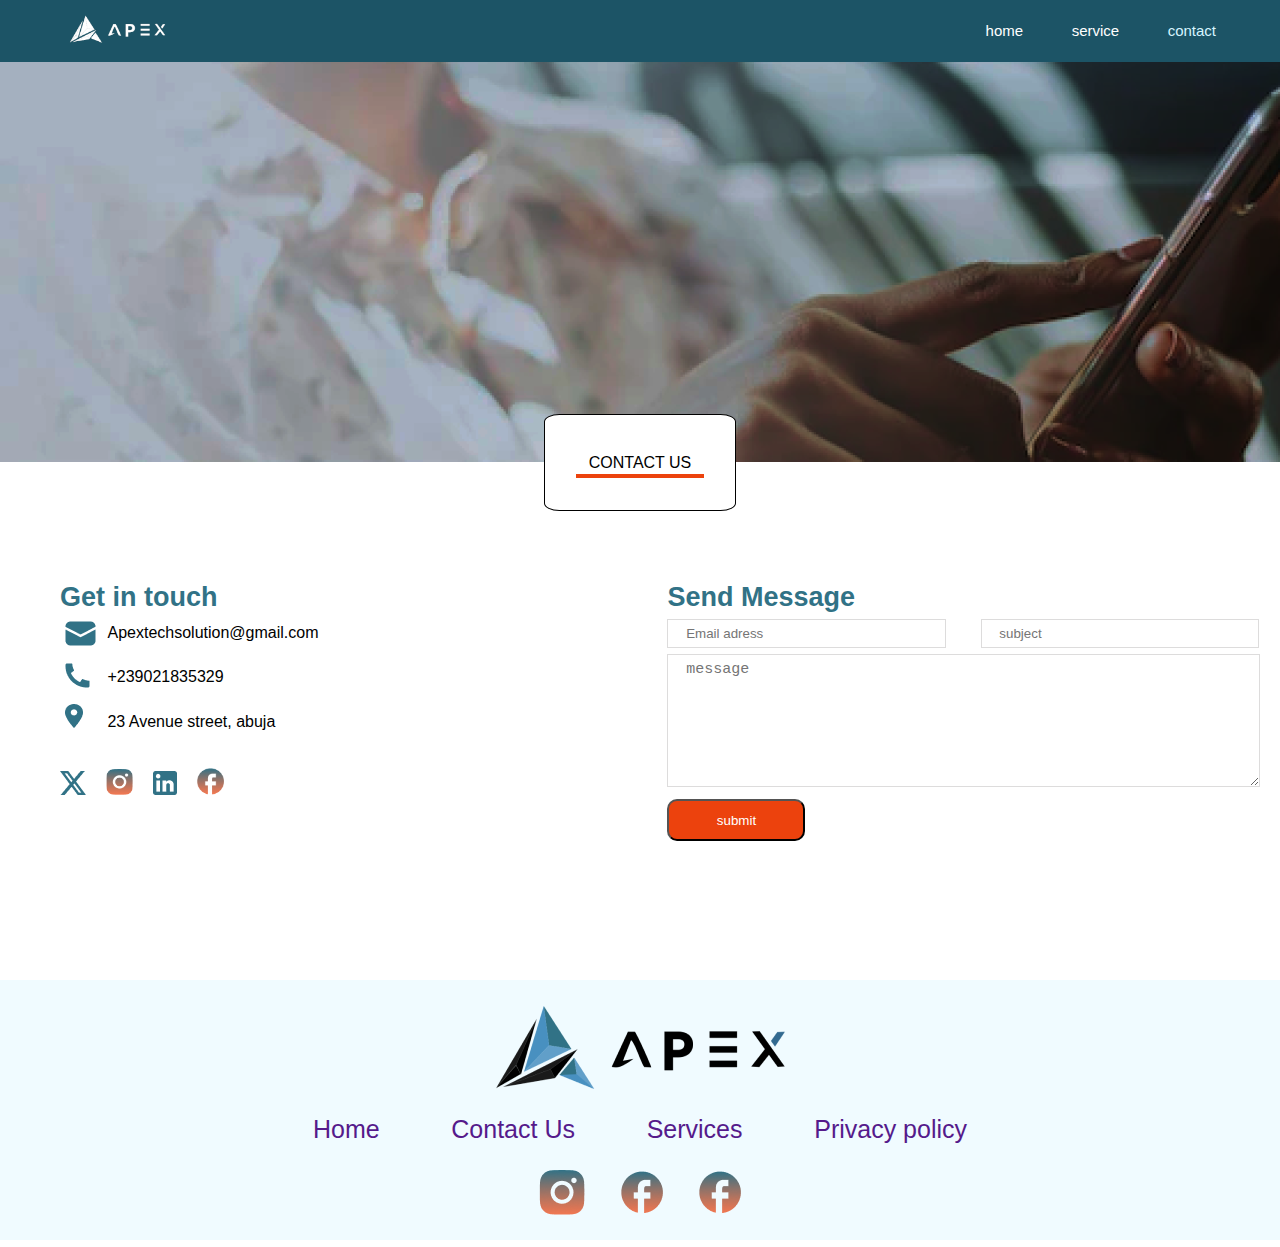
<file: contact.html>
<html lang="en">
<head>
    <meta charset="UTF-8">
    <meta name="viewport" content="width=device-width, initial-scale=1.0">
    <title>APEX</title>
    <link rel="stylesheet" href="contact.css">
</head>
<style>
    * {
    margin: 0;
    padding: 0;
    box-sizing: border-box;
}

body {
    width: 100%;
    height: 100vh;
}

.container {
    font-family: Arial, Helvetica, sans-serif;
    overflow-x: hidden;
    display: flex;
    flex-direction: column;
}

.top {
    background-color: #1c5466;
    display: flex;
    justify-content: space-between;
    padding: 1% 5%;
    gap: 50%;
}

#pra {
    width: 60%;
}

.icon {
        position: absolute;
        top: 3%;
        right: 5%;
        cursor: pointer;
        right: 40%;
        display: none;
    }

.nav {
    display: flex;
    align-items: center;
    justify-content: space-between;
    width: 20%;
}

#active:visited {
    color: #d7f5ff;
}

.nav > a {
    text-decoration: none;
    font-size: 15px;
    color: white;
}

.one {
    margin-bottom: 5px;
}

.two {
    margin-bottom: 5px;
}

.line {
    width: 50px;
    height: 5px;
    padding: 4px 0;
    background-color: black;
}

#active:hover {
    color: #317286;
}
a:hover {
    color: #317286;
}

.top-2 {
    background-image: url("image 2.png");
    padding: 200px;
}

.top-3 {
    display: flex;
    justify-content: center;
    align-items: center;
    padding: 2% 0;
}

#con {
    background-color: white;
    display: flex;
    justify-content: center;
    width: 15%;
    border: 1px solid black;
    padding:3% 2%;
    border-radius: 8%;
    margin-top: -7%;
}

.top-4 {
    display: flex;
    justify-content: center;
    margin-top: 1%;
}

hr {
    align-items: center;
    border: 2px solid #ec420d;
    width: 10%;
    z-index: 1;
}

.main {
    display: flex;
    margin-top: 2%;
}

.class-1 {
    position: relative;
    flex-basis: 60%;
    padding: 20px 60px;
}

.class-1 h2 {
    color: #317286;
    font-size: 27px;
    margin-bottom: 2%;
}

.class-1 p {
    margin-bottom: 5%;
    margin-left: 9%;
}

#vec-2 {
    position: absolute;
    top: 14%;
    left: 5%;
    margin-left: 5%;
}

#vec-101 {
    position: absolute;
    top: 24%;
    left: 5%;
    margin-left: 5%;
}

#vec-1 {
    position: absolute;
    top: 34%;
    left: 5%;
    margin-left: 5%;
}

#ave {
    margin-bottom: 7%;
}

#img-1 {
    margin-right: 3%;
}

#img-2 {
    width: 5%;
    margin-right: 3%;
  
}

#img-3 {
    margin-right: 3%;
}

#img-4 {
    width: 5%;
}


.class-2 {
    flex-basis: 60%;
    padding: 20px;
    color: #317286;
}

.class-2 h2 {
    font-size: 27px;
}

.input-row {
    display: flex;
    margin-top: 1%;
    margin-bottom: 20%;
}

.input-row .input-group {
    width: 100%;
}

#email {
    padding: 1% 3%;
    width: 47%;
    margin-right: 2%;
    margin-bottom: 1%;
    border: 1px solid rgb(221, 220, 220);
}

#subject {
    padding: 1% 3%;
    width: 47%;
    margin-left: 3.1%;
    border: 1px solid rgb(221, 220, 220);
}

textarea {
    padding: 1% 3%;
    font-size: 15px;
    width: 100%;
    margin-bottom: 2%;
    border: 1px solid rgb(221, 220, 220);
}

button {
    background-color :#ec420d ;
    color: white;
    padding: 2% 8%;
    border-radius: 10px;
}

footer {
    background-color: #F0FBFF;
    display: flex;
    align-items: center;
    justify-content: center;
    flex-direction: column;
    padding: 2% 0;
    width: 100%;
    height: 100%;
    gap: 10%;
}

#link-us {
    display: flex;
    justify-content: center;
    align-items: center;
    padding: 2% 0;
    width: 80%;
    height: 15%;
    gap: 7%;
}

#link-us a {
    text-decoration: none;
    font-size: 25px;
}

#vecz {
    display: flex;
    justify-content: center;
    align-items: center;
    width: 40%;
    height: 10%;
    gap: 7%;

}

@media (max-width: 768px) {
    .container {
        display: flex;
    }

    .top {
        position: relative;
        display: flex;
        padding: 3% 5%;
        gap: 5%;
    }

    #pra {
        width: 50%;
    }

    .nav  {
        position: fixed;
        width: 100%;
        height: 100vh;
        display: flex;
        top: 15%;
        bottom: 0;
        left: 0;
        justify-content: center;
        align-items: center;
        font-size: 17px;
        color: black;
        display: none;
    }

    nav.visible {
        display: flex;
        flex-direction: column;
        align-items: center;
        justify-content: center;
        line-height: 150px;
        background-color: #3A7C92;
        padding-bottom: 20%;
        width: 100%;
        height: 100vh;
        z-index: 1;
    }

    nav.visible a {
        font-size: 50px;
    }

    nav.visible + .icon .one {
        transform: rotate(-45deg);
    }

    nav.visible + .icon .two {
        transform: rotate(45deg);
    }

    nav.visible + .icon .three {
        transform: rotate(-45deg);
        margin-bottom: -5px;
        display: none;
    }

    nav.visible + .icons .line {
        background-color: red;
    }

    .icon {
        position: absolute;
        top: 19%;
        right: 5%;
        cursor: pointer;
        display: block;
    }

    .top-2 {
        background-image: url("Rectangle 40.png");
        display: flex;
        justify-content: center;
        align-items: center;
        width: 100%;
        padding: 40% 0;
        margin-top: 0;
        border-radius: 15px;
    }

    #con {
        background-color: white;
        display: flex;
        justify-content: center;
        width: 35%;
        border: 1px solid black;
        padding:3% 2%;
        border-radius: 8%;
        margin-top: 0;
    }

    hr {
        display: none;
    }

    .main {
        display: flex;
        flex-direction: column;
    }

    .class-1 {
        position: relative;
        flex-basis: 60%;
        padding: 5% 5%;
    }
    
    .class-1 h2 {
        font-size: 40px;
        margin-bottom: 2%;
    }
    
    .class-1 p {
        font-size: 23px;
        margin-bottom: 5%;
    }

    #vec-2 {
        position: absolute;
        top: 27%;
        left: 0.5%;
        margin-left: 5%;
    }
    
    #vec-101 {
        position: absolute;
        top: 42%;
        left: 2%;
        margin-left: 5%;
    }
    
    #vec-1 {
        position: absolute;
        top: 58%;
        left: 2%;
        margin-left: 5%;
    }
    
    #ave {
        margin-bottom: 7%;
    }
    
    #img-1 {
        width: 10%;
        margin-right: 3%;
    }
    
    #img-2 {
        width: 10%;
        margin-right: 3%;
      
    }
    
    #img-3 {
        width: 10%;
        margin-right: 3%;
    }
    
    #img-4 {
        width: 10%;
    }

    .class-2 {
        flex-basis: 60%;
        padding: 3% 5%;
        color: #317286;
    }

    .class-2 h2 {
        font-size: 40px;
    }
    
    .input-row {
        display: flex;
        margin-bottom: 5%;
    }
    
    .input-row .input-group {
        width: 100%;
    }
    
    #email {
        padding: 1% 3%;
        width: 50%;
    }
    
    #subject {
        padding: 1% 3%;
        margin-left: 0;
        margin-bottom: 1%;
        width: 50%;
    }
    
    textarea {
        width: 100%;
        margin-bottom: 2%;
    }
    
    button {
        background-color: #ec420d;
        color: white;
        padding: 2% 8%;
        border-radius: 10px;
    }

    footer {
        line-height: 40px;
        width: 100%;
}

#link-us {
        width: 100%;
}

#link-us a {
        font-size: 18px;
}
}
</style>
<body>

    <div class="container">

    <div class="top">

    <div id="img-x">
        <img id="pra" src="prayer and fasting - Made with PosterMyWall-x.png" alt="">
    </div>

    <div class="icon">
        <div class="one">
           <div class="line line-one"></div>
        </div>

        <div class="two">
           <div class="line line-two"></div>
       </div>

       <div class="three">
           <div class="line line-three"></div>
       </div>
       </div>

    <nav class="nav">
        <a href="index.html">home</a>
        <a href="service.html">service</a>
        <a id="active" href="">contact</a>
    </nav>

    </div>

    <div class="top-2"></div>

    <div class="top-4">
        <hr>
    </div>

    <div class="top-3">
        <div id="con">CONTACT US</div>
    </div>

<div class="main">

    <div class="class-1">
        <h2>Get in touch</h2>
        <div>
            <p><img id="vec-2" src="Vector-2.png" alt="">Apextechsolution@gmail.com</p>
        </div>
        <div>
            <p><img id="vec-101" src="Vector-101.png" alt="">+239021835329</p>
        </div>
        <div id="ave">
            <p><img id="vec-1" src="Vector (1).png" alt="">23 Avenue street, abuja</p>
        </div>
        <div id="alink">
            <a href=""><img id="img-1" src="Vector-v.png" alt=""></a>
            <a href=""><img id="img-2" src="Vector-3.png" alt=""></a>
            <a href=""><img id="img-3" src="Vector-e.png" alt=""></a>
            <a href=""><img id="img-4" src="Vector-4.png" alt=""></a>
        </div>
    </div>

    <div class="class-2">
        <h2>Send Message</h2>
        <form>
        <div class="input-row">
        <div class="input-group">
            <label for="email"></label>
            <input type="email" id="email" name="email" placeholder="Email adress">
            <input type="subject" id="subject" name="subject" placeholder="subject"><br>
            <label id="message"></label>
            <textarea  rows="7" placeholder="message"></textarea>
            <button>submit</button>
        </div>
    </div>
        </form>
    </div>
</div>

<footer>
    <div class="prayer">
      <img src="prayer and fasting - Made with PosterMyWall(3).png" alt="">
    </div>
    <div id="link-us">
      <a href="">Home</a>
      <a href="">Contact Us</a>
      <a href="">Services</a>
      <a href="">Privacy policy</a>
    </div>
    <div id="vecz">
      <img src="Vector-3.png" alt="">
      <img src="Vector-4.png" alt="">
      <img src="Vector-4.png" alt="">
    </div>
  </footer>

  <script src="script.js">
    function myFunction(x) {
    x.classList.toggle("change");
</script>

    </div>
</body>
</file>
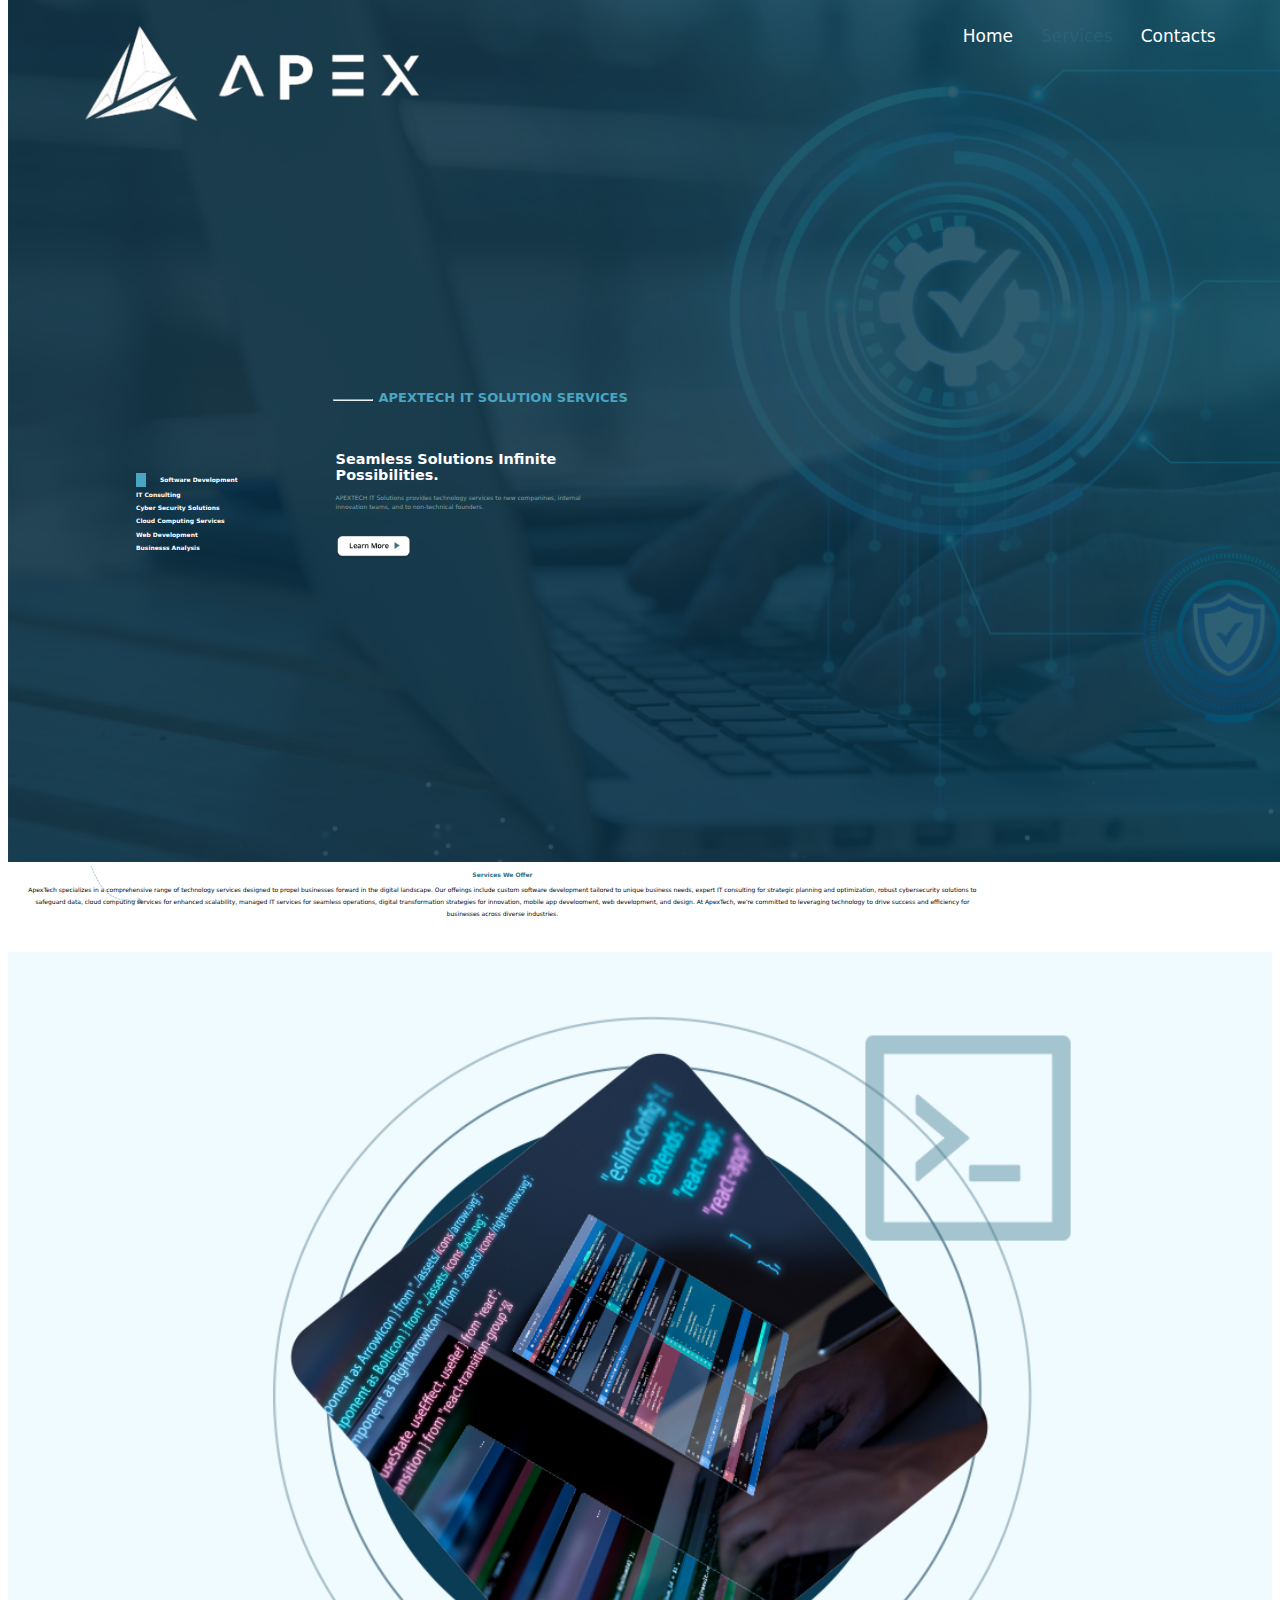
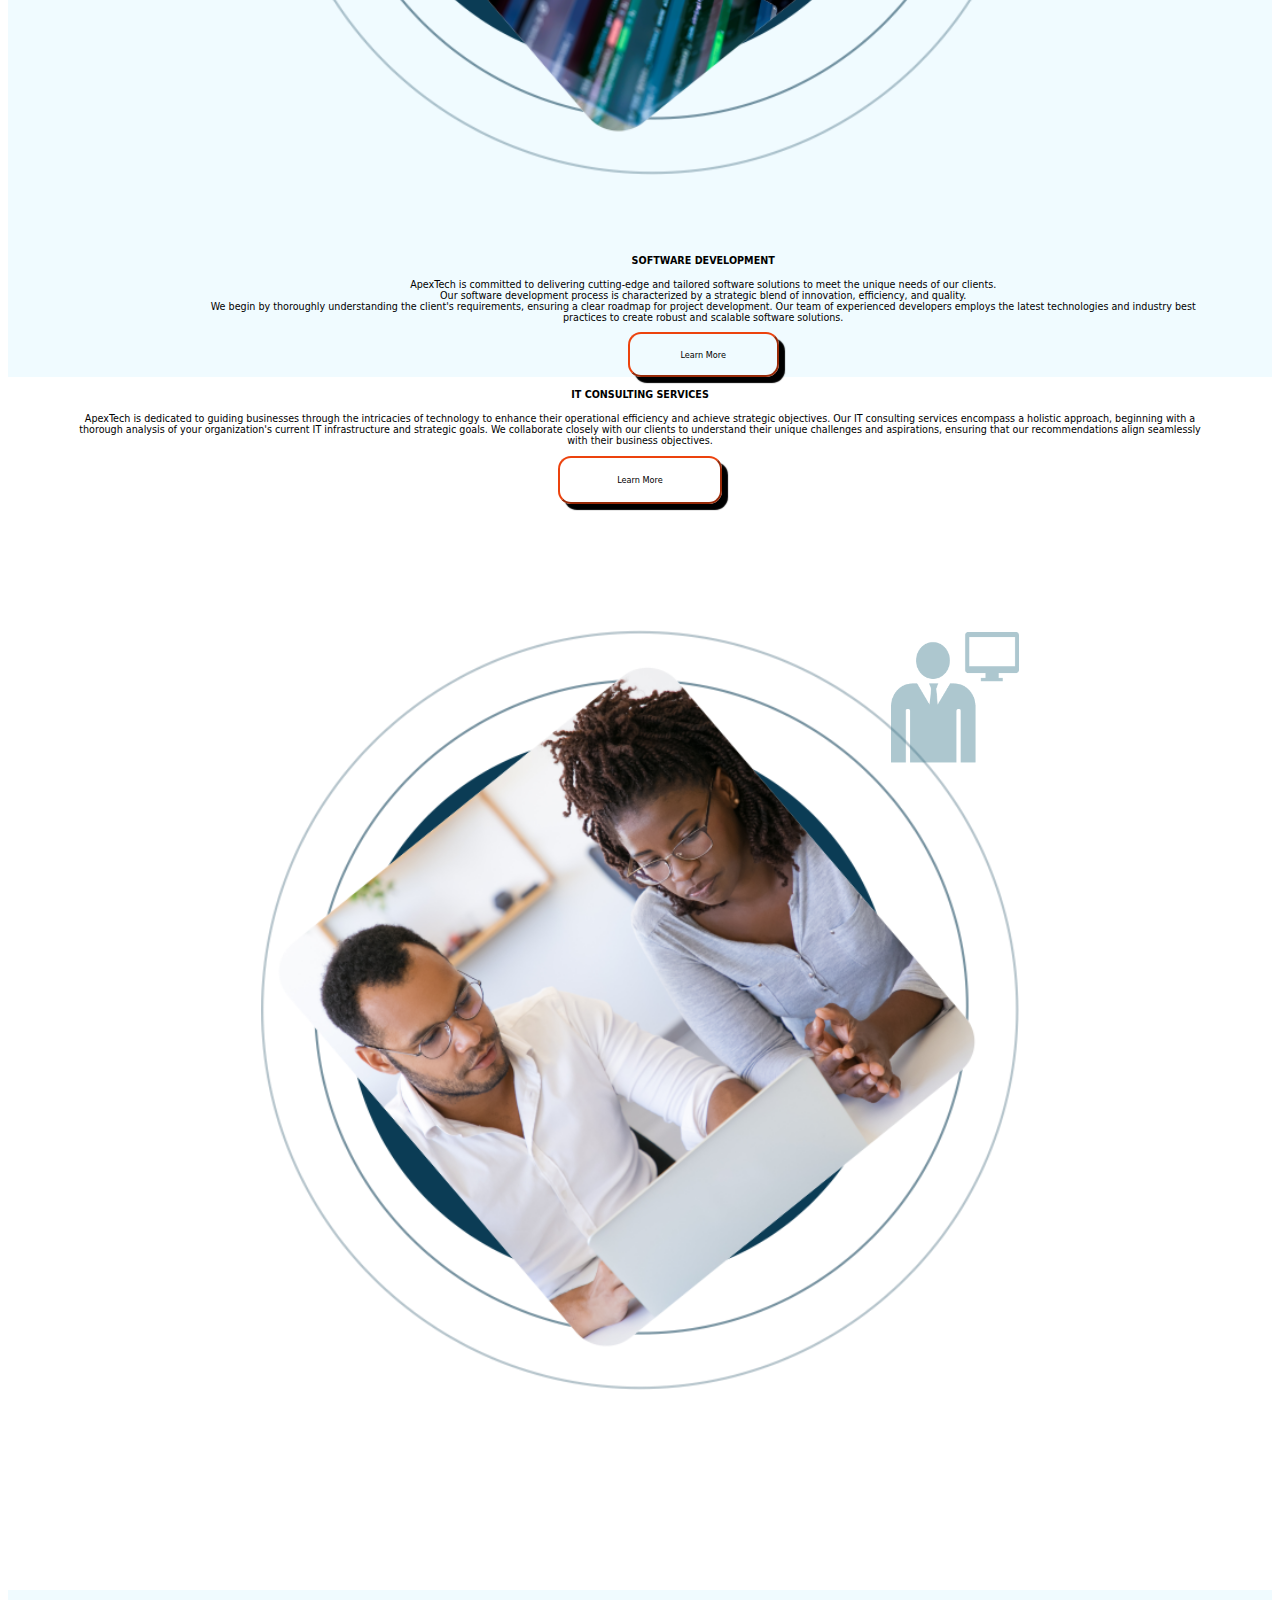
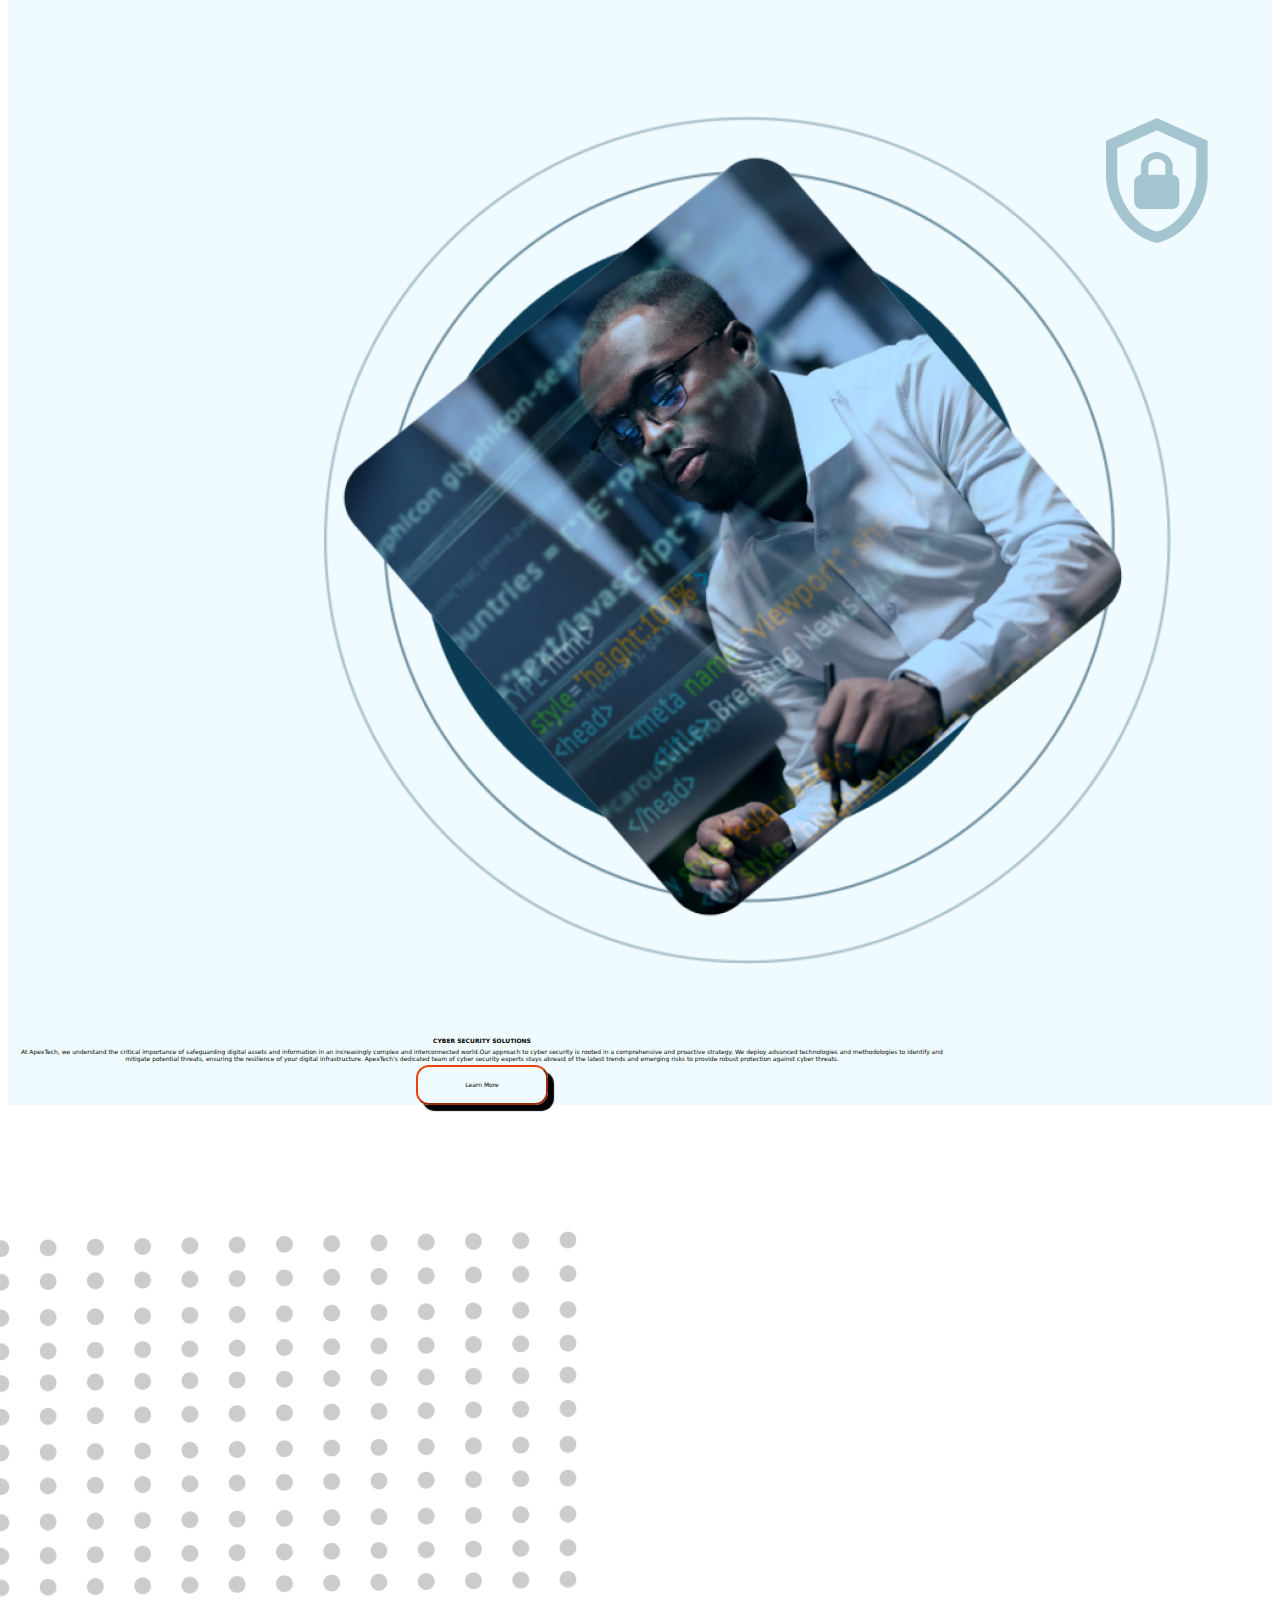
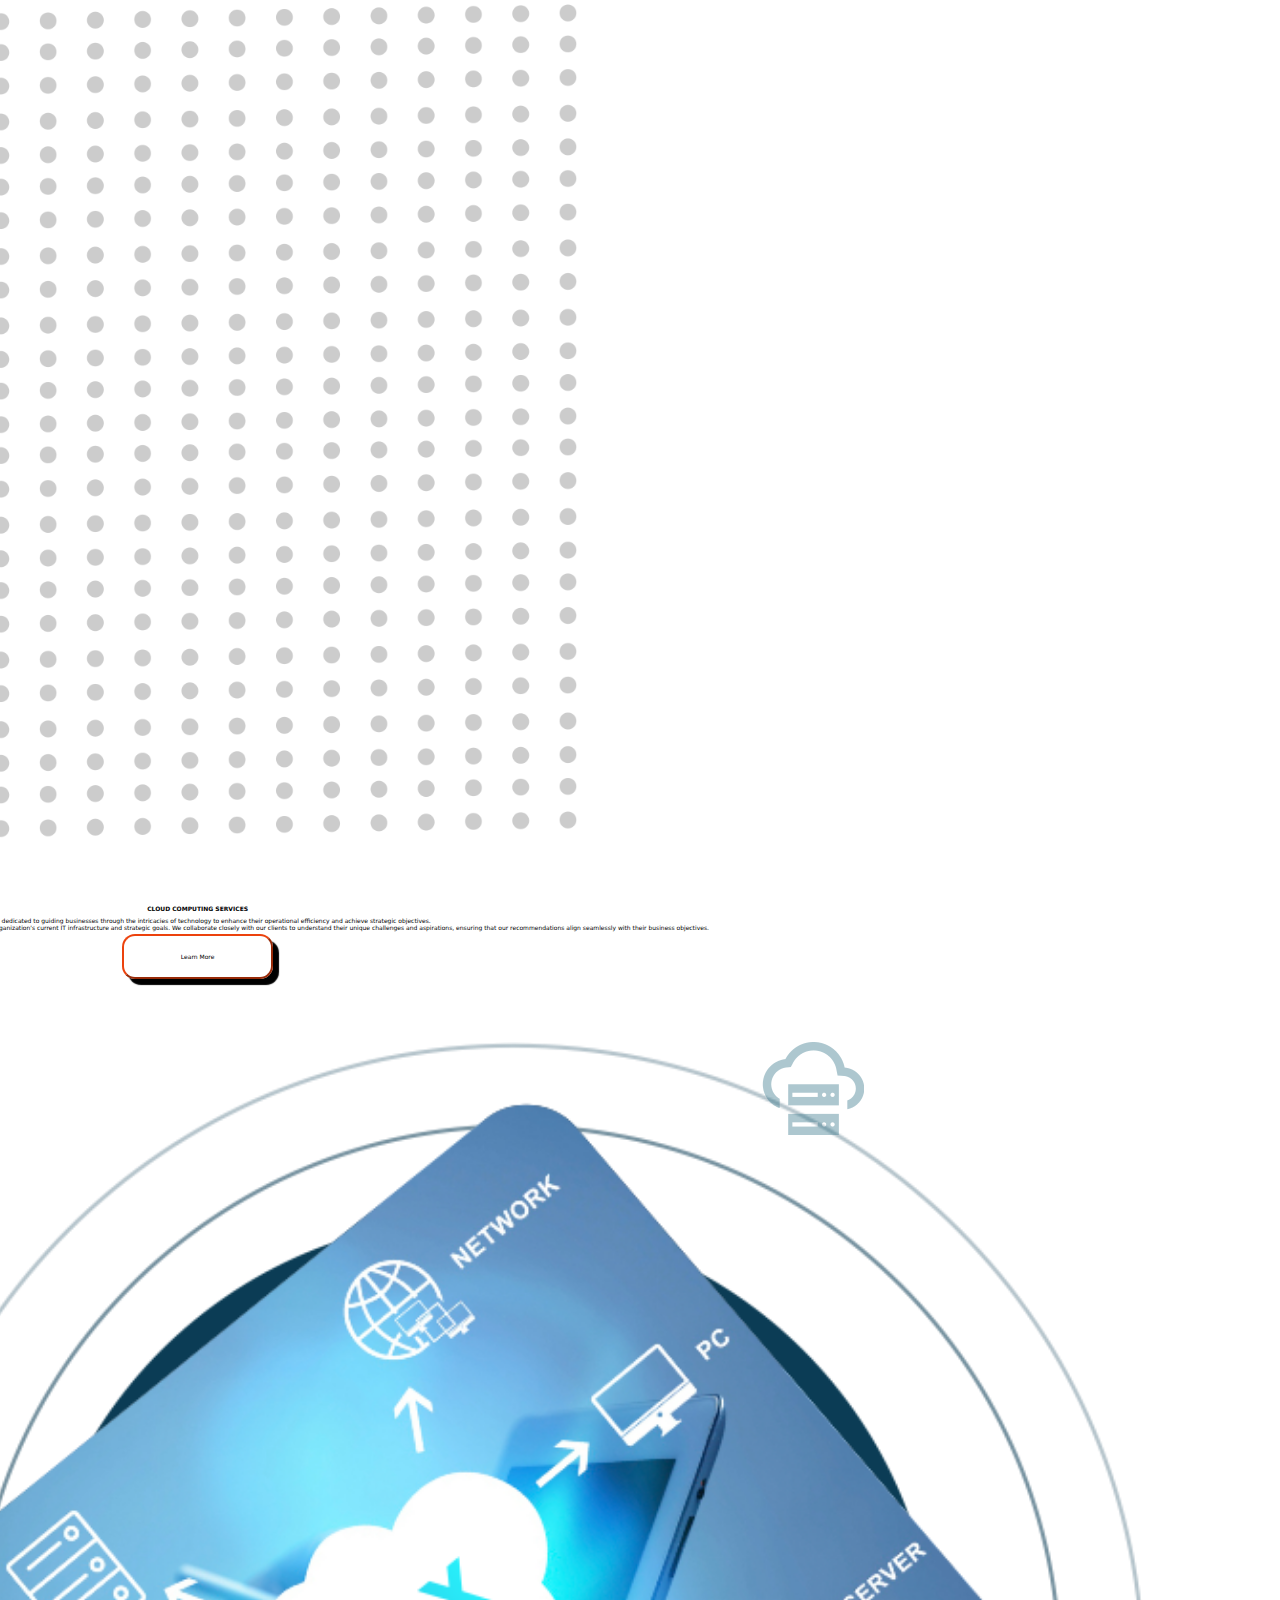
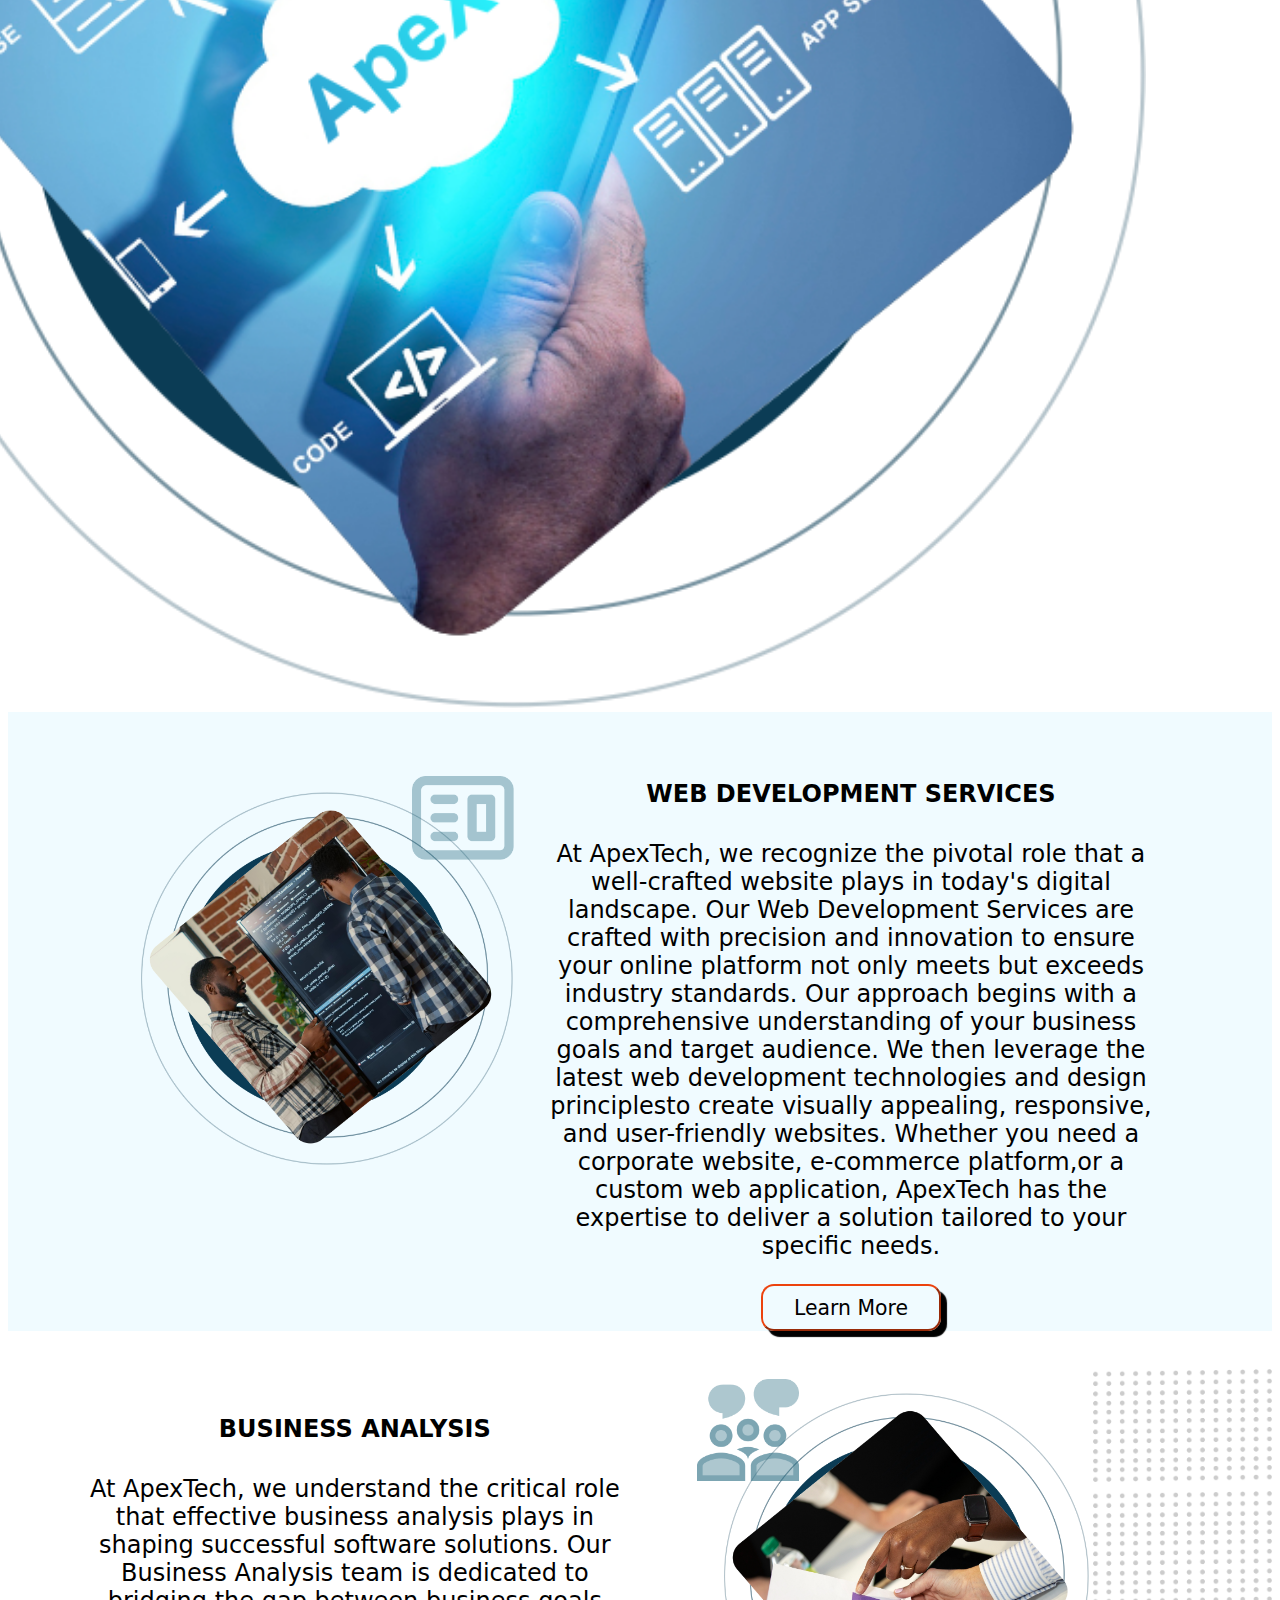
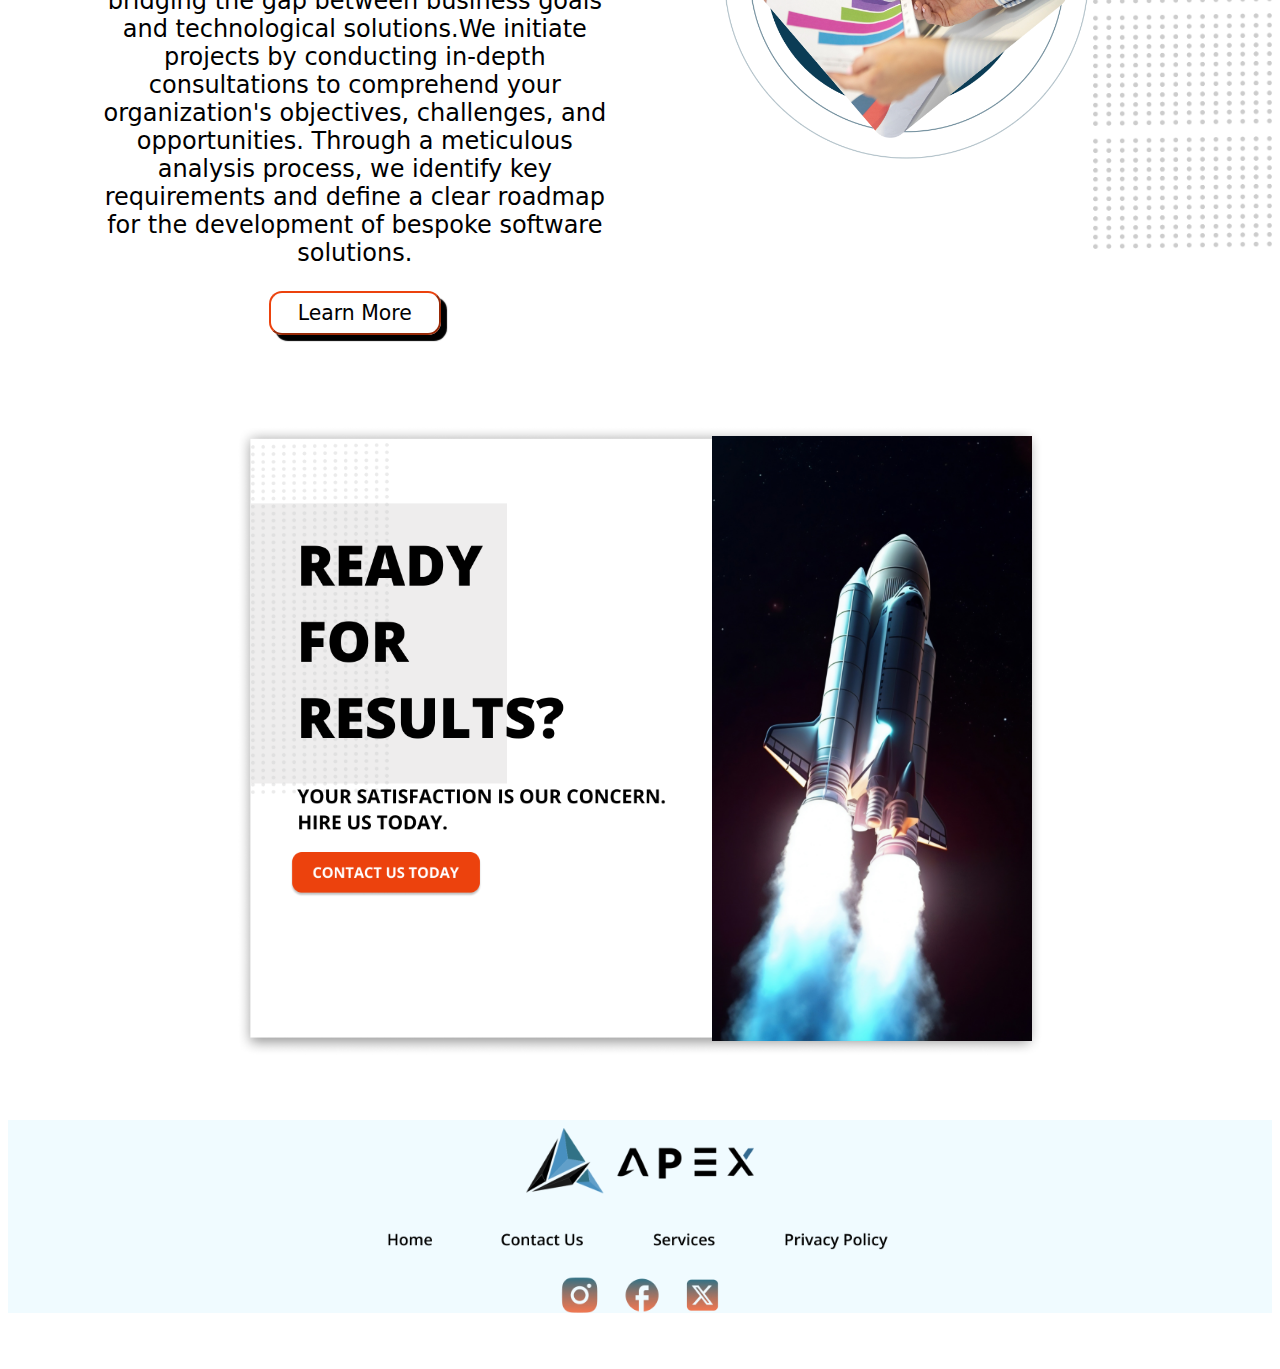
<file: service.html>
<!DOCTYPE html>
<html lang="en">
<head>
    <meta charset="UTF-8">
    <meta name="viewport" content="width=device-width, initial-scale=1.0">
    <link rel="stylesheet" href="style-1.css">
    <title>APEX</title>
</head>
<body>
    <header class="topnav">
        <img src="blue img.png">
        <nav>
            <img src="whitelogo.png" class="whitelogo">
            <ul class="nav">
                <a href="index.html">Home</a>
                <a href="" class="active">Services</a>
                <a href="contact.html">Contacts</a>
            </ul>
        </nav>
    </header>

    <div class="container1">
        <div class="access">
            <ul class="active">Software Development</ul>
            <ul>IT Consulting</ul>
            <ul>Cyber Security Solutions</ul>
            <ul>Cloud Computing Services</ul>
            <ul>Web Development</ul>
            <ul>Businesss Analysis</ul>
        </div>

        <div class="dd">
            <hr><h5>APEXTECH IT SOLUTION SERVICES</h5>
            <h1>Seamless Solutions Infinite Possibilities. </h1>
            <p>APEXTECH IT Solutions provides technology services to new companines, internal innovation teams, and to non-technical founders.</p>

            <img src="buttn.png" class="buttn">
        </div>
    </div>


    <div class="container2">
        <div>
            <img src="arrow.png" alt="">
        </div>

        <div class="ss">
            <h2>Services We Offer</h2>
            <p>ApexTech specializes in a comprehensive range of technology services designed to propel businesses forward in the digital landscape. Our offeings include custom software development tailored to unique business needs, expert IT consulting for strategic planning and optimization, robust cybersecurity solutions to safeguard data, cloud computing services for enhanced scalability, managed IT services for seamless operations, digital transformation strategies for innovation, mobile app develooment, web development, and design. At ApexTech, we're committed to leveraging technology to drive success and efficiency for businesses across  diverse industries.</p>
        </div>
    </div>

    <div class="container3">
        <div>
            <img src="D1.png" class="d1">
        </div>
        <div>
            <img src="icon1.png" class="icon1">
        </div>

        <div class="software">
            <h4>SOFTWARE  DEVELOPMENT</h4>
            <p>
                ApexTech is committed to delivering cutting-edge and 
                tailored software solutions to meet the unique needs of 
                our clients.<br>
                Our software development process is characterized by a 
                strategic blend of innovation, efficiency, and quality. <br>
                We begin by thoroughly understanding the client's 
                requirements, ensuring a clear roadmap for project 
                development. Our team of experienced developers employs the latest technologies and industry best practices to create robust and scalable software solutions.
            </p>

            <button>Learn More</button>
        </div>
    </div>

    <div class="container4">
        <div class="IT">
            <h4>IT CONSULTING SERVICES</h4>
            <p>
                ApexTech is dedicated to guiding businesses through the intricacies of technology to enhance their operational efficiency and achieve strategic objectives. Our IT consulting services encompass a holistic approach, beginning with a thorough analysis of your organization's current IT infrastructure and strategic goals. We collaborate closely with our clients to understand their unique challenges and aspirations, ensuring that our recommendations align seamlessly with their business objectives.
            </p>

            <button>Learn More</button>
        </div>

        <div>
            <img src="d12.png" class="image">
            <img src="icon3.png" class="sm">
        </div>

        <div class="img">
            <img src="D6.png" class="img">
            <img src="D6.png" class="img">
            <img src="D6.png" class="img">

        </div>
    </div>


    <div class="container5">
        <div>
            <img src="D2.png" alt="">
            <img src="icon4.png" class="padlock">
        </div>

        <div class="cyber">
            <h4>CYBER SECURITY SOLUTIONS</h4>
            <p>
                At ApexTech, we understand the critical importance of safeguarding digital assets and information in an increasingly complex and interconnected world.Our approach to cyber security is rooted in a comprehensive and proactive strategy. We deploy advanced technologies and methodologies to identify and mitigate potential threats, ensuring the resilience of your digital infrastructure. ApexTech's dedicated team of cyber security experts stays abreast of the latest trends and emerging risks to provide robust protection against cyber threats.
            </p>

            <button>Learn More</button>
        </div>
    </div>

    <div class="container6">
        <div class="dot">
            <img src="D6.png" alt="dot">
            <img src="D6.png" alt="dot">
            <img src="D6.png" alt="dot">
        </div>

        <div class="cloud">
            <h4>CLOUD COMPUTING SERVICES</h4>
            <p>
                ApexTech is dedicated to guiding businesses through
                the intricacies of technology to enhance their operational 
                efficiency and achieve strategic objectives.<br>
                Our IT consulting services encompass a holistic approach,
                beginning with a thorough analysis of your organization's current IT 
                infrastructure and strategic goals. We collaborate closely with our clients to 
                understand their unique challenges and aspirations, ensuring that our 
                recommendations align seamlessly with their business objectives.
            </p>

            <button>Learn More</button>
        </div>

        <div>
            <img src="d3.png" alt="">
            <img src="cloud.png" class="cld">
        </div>
    </div>

    <div class="container7">
        <div>
            <img src="d4.png" class="d4">
            <img src="bk.png" class="bk">
        </div>

        <div class="web">
            <h4>WEB DEVELOPMENT SERVICES</h4>
            <p>
                At ApexTech, we recognize the pivotal role that a well-crafted website plays in today's digital landscape. Our Web Development Services are crafted with precision and innovation to ensure your online platform not only meets but exceeds industry standards. Our approach begins with a comprehensive understanding of your business goals and target audience. We then leverage the latest web development technologies and design principlesto create visually appealing, responsive, and user-friendly websites. Whether you need a corporate website, e-commerce platform,or a custom web application, ApexTech has the expertise to deliver a solution tailored to your specific needs.
            </p>
            <button>Learn More</button>
        </div>
    </div>

    <div class="container8">
        <div class="business">
            <h4>BUSINESS ANALYSIS</h4>
            <p>
                At ApexTech, we understand the critical role that effective business analysis plays in shaping successful software solutions. Our Business Analysis team is dedicated to bridging the gap between business goals and technological solutions.We initiate projects by conducting in-depth consultations to comprehend your organization's objectives, challenges, and opportunities. Through a meticulous analysis process, we identify key requirements and define a clear roadmap for the development of bespoke software solutions.
            </p>
            <button>Learn More</button>
        </div>

        <div class="img1">
            <img src="d5.png" class="img1">
            <img src="pple.png" class="pple">
        </div>

        <div class="img2">
            <img src="D6.png"  class="img2">
            <img src="D6.png" class="img2">
            <img src="D6.png" class="img2">
            <img src="D6.png" class="img2">
        </div>
    </div>

    <div class="container9">
        <div class="bg">
            <img src="Rectangle 13.png" class="bg"">
        </div>

        <div>
            <img src="Frame 7.png" class="bg2">
        </div>

        <div>
            <img src="Frame 65.png" class="ready">
        </div>
       
        <div>
            <img src="Frame 64.png" class="Frame">
        </div>

        <div>
            <img src="Frame 63.png" class="button">
        </div>
        
        <div>
            <img src="Rectangle 14.png" class="rocket">
        </div>

    </div>


    <footer>
        <img src="Frame 84.png" class="img">
    </footer>
</body>
</html>
</file>
<file: contact.css>
* {
    margin: 0;
    padding: 0;
    box-sizing: border-box;
}

body {
    width: 100%;
    height: 100vh;
}

.container {
    font-family: Arial, Helvetica, sans-serif;
    overflow-x: hidden;
    display: flex;
    flex-direction: column;
}

.top {
    background-color: #1c5466;
    display: flex;
    justify-content: space-between;
    padding: 1% 5%;
    gap: 50%;
}

#pra {
    width: 60%;
}

.icon {
        position: absolute;
        top: 3%;
        right: 5%;
        cursor: pointer;
        right: 40%;
        display: none;
    }

.nav {
    display: flex;
    align-items: center;
    justify-content: space-between;
    width: 20%;
}

#active:visited {
    color: #d7f5ff;
}

.nav > a {
    text-decoration: none;
    font-size: 15px;
    color: white;
}

.one {
    margin-bottom: 5px;
}

.two {
    margin-bottom: 5px;
}

.line {
    width: 50px;
    height: 5px;
    padding: 4px 0;
    background-color: black;
}

#active:hover {
    color: #317286;
}
a:hover {
    color: #317286;
}

.top-2 {
    background-image: url("image 2.png");
    padding: 200px;
}

.top-3 {
    display: flex;
    justify-content: center;
    align-items: center;
    padding: 2% 0;
}

#con {
    background-color: white;
    display: flex;
    justify-content: center;
    width: 15%;
    border: 1px solid black;
    padding:3% 2%;
    border-radius: 8%;
    margin-top: -7%;
}

.top-4 {
    display: flex;
    justify-content: center;
    margin-top: 1%;
}

hr {
    align-items: center;
    border: 2px solid #ec420d;
    width: 10%;
    z-index: 1;
}

.main {
    display: flex;
    margin-top: 2%;
}

.class-1 {
    position: relative;
    flex-basis: 60%;
    padding: 20px 60px;
}

.class-1 h2 {
    color: #317286;
    font-size: 27px;
    margin-bottom: 2%;
}

.class-1 p {
    margin-bottom: 5%;
    margin-left: 9%;
}

#vec-2 {
    position: absolute;
    top: 14%;
    left: 5%;
    margin-left: 5%;
}

#vec-101 {
    position: absolute;
    top: 24%;
    left: 5%;
    margin-left: 5%;
}

#vec-1 {
    position: absolute;
    top: 34%;
    left: 5%;
    margin-left: 5%;
}

#ave {
    margin-bottom: 7%;
}

#img-1 {
    margin-right: 3%;
}

#img-2 {
    width: 5%;
    margin-right: 3%;
  
}

#img-3 {
    margin-right: 3%;
}

#img-4 {
    width: 5%;
}


.class-2 {
    flex-basis: 60%;
    padding: 20px;
    color: #317286;
}

.class-2 h2 {
    font-size: 27px;
}

.input-row {
    display: flex;
    margin-top: 1%;
    margin-bottom: 20%;
}

.input-row .input-group {
    width: 100%;
}

#email {
    padding: 1% 3%;
    width: 47%;
    margin-right: 2%;
    margin-bottom: 1%;
    border: 1px solid rgb(221, 220, 220);
}

#subject {
    padding: 1% 3%;
    width: 47%;
    margin-left: 3.1%;
    border: 1px solid rgb(221, 220, 220);
}

textarea {
    padding: 1% 3%;
    font-size: 15px;
    width: 100%;
    margin-bottom: 2%;
    border: 1px solid rgb(221, 220, 220);
}

button {
    background-color :#ec420d ;
    color: white;
    padding: 2% 8%;
    border-radius: 10px;
}

footer {
    background-color: #F0FBFF;
    display: flex;
    align-items: center;
    justify-content: center;
    flex-direction: column;
    padding: 2% 0;
    width: 100%;
    height: 100%;
    gap: 10%;
}

#link-us {
    display: flex;
    justify-content: center;
    align-items: center;
    padding: 2% 0;
    width: 80%;
    height: 15%;
    gap: 7%;
}

#link-us a {
    text-decoration: none;
    font-size: 25px;
}

#vecz {
    display: flex;
    justify-content: center;
    align-items: center;
    width: 40%;
    height: 10%;
    gap: 7%;

}

@media (max-width: 768px) {
    .container {
        display: flex;
    }

    .top {
        position: relative;
        display: flex;
        padding: 3% 5%;
        gap: 5%;
    }

    #pra {
        width: 50%;
    }

    .nav  {
        position: fixed;
        width: 100%;
        height: 100vh;
        display: flex;
        top: 15%;
        bottom: 0;
        left: 0;
        justify-content: center;
        align-items: center;
        font-size: 17px;
        color: black;
        display: none;
    }

    nav.visible {
        display: flex;
        flex-direction: column;
        align-items: center;
        justify-content: center;
        line-height: 150px;
        background-color: #3A7C92;
        padding-bottom: 20%;
        width: 100%;
        height: 100vh;
        z-index: 1;
    }

    nav.visible a {
        font-size: 50px;
    }

    nav.visible + .icon .one {
        transform: rotate(-45deg);
    }

    nav.visible + .icon .two {
        transform: rotate(45deg);
    }

    nav.visible + .icon .three {
        transform: rotate(-45deg);
        margin-bottom: -5px;
        display: none;
    }

    nav.visible + .icons .line {
        background-color: red;
    }

    .icon {
        position: absolute;
        top: 19%;
        right: 5%;
        cursor: pointer;
        display: block;
    }

    .top-2 {
        background-image: url("Rectangle 40.png");
        display: flex;
        justify-content: center;
        align-items: center;
        width: 100%;
        padding: 40% 0;
        margin-top: 0;
        border-radius: 15px;
    }

    #con {
        background-color: white;
        display: flex;
        justify-content: center;
        width: 35%;
        border: 1px solid black;
        padding:3% 2%;
        border-radius: 8%;
        margin-top: 0;
    }

    hr {
        display: none;
    }

    .main {
        display: flex;
        flex-direction: column;
    }

    .class-1 {
        position: relative;
        flex-basis: 60%;
        padding: 5% 5%;
    }
    
    .class-1 h2 {
        font-size: 40px;
        margin-bottom: 2%;
    }
    
    .class-1 p {
        font-size: 23px;
        margin-bottom: 5%;
    }

    #vec-2 {
        position: absolute;
        top: 27%;
        left: 0.5%;
        margin-left: 5%;
    }
    
    #vec-101 {
        position: absolute;
        top: 42%;
        left: 2%;
        margin-left: 5%;
    }
    
    #vec-1 {
        position: absolute;
        top: 58%;
        left: 2%;
        margin-left: 5%;
    }
    
    #ave {
        margin-bottom: 7%;
    }
    
    #img-1 {
        width: 10%;
        margin-right: 3%;
    }
    
    #img-2 {
        width: 10%;
        margin-right: 3%;
      
    }
    
    #img-3 {
        width: 10%;
        margin-right: 3%;
    }
    
    #img-4 {
        width: 10%;
    }

    .class-2 {
        flex-basis: 60%;
        padding: 3% 5%;
        color: #317286;
    }

    .class-2 h2 {
        font-size: 40px;
    }
    
    .input-row {
        display: flex;
        margin-bottom: 5%;
    }
    
    .input-row .input-group {
        width: 100%;
    }
    
    #email {
        padding: 1% 3%;
        width: 50%;
    }
    
    #subject {
        padding: 1% 3%;
        margin-left: 0;
        margin-bottom: 1%;
        width: 50%;
    }
    
    textarea {
        width: 100%;
        margin-bottom: 2%;
    }
    
    button {
        background-color: #ec420d;
        color: white;
        padding: 2% 8%;
        border-radius: 10px;
    }

    footer {
        line-height: 40px;
        width: 100%;
}

#link-us {
        width: 100%;
}

#link-us a {
        font-size: 18px;
}
}
</file>
<file: style-1.css>
* {
    padding: 0%;
    font-family: system-ui, -apple-system, BlinkMacSystemFont, 'Segoe UI', Roboto, Oxygen, Ubuntu, Cantarell, 'Open Sans', 'Helvetica Neue', sans-serif;
}


/* header */

.topnav {
    margin-top: -5%;
}
.topnav img {
    width: 100% ;
}

nav {
    display: flex;
    position: absolute;
    margin-top: -45%;
}

nav .whitelogo {
   width: 40%;
}

.topnav a {
    float: left;
    color: white;
    padding: 14px 14px;
    text-decoration: none;
    font-size: 17px;
}

.topnav a.active {
    color: #31728666;
    ;
}

.topnav a:hover {
   background-color: #31728666;
}

nav .nav {
    margin-left: 100%;
    display: inline-flex;
}

/* container1 */
.container1 {
    position: absolute;
    margin-top: -29%;
    color: white;
    display: grid;
    grid-template-columns: auto auto;
    margin-left: 10%;
}

.container1 p {
    line-height: 200%;
}

.container1 .access {
    line-height: 200%;
    margin-top: -20%;
    font-weight: bold;
}

.container1 ul:hover {
    padding: 10px 20px;
}

.container1 ul.active {
    padding: 1px 14px; 
    border-width: 10px;
    color: white;
    border-left-style: outset;
    border-left-color: #49a6c2;
}


.container1 .dd {
    margin-left: 20%;
    width: 60%;
    margin-top: -5%;
}

.container1 hr {
    width: 15%;
    margin-left: -1%;
    margin-top: -5%;
    color: #317286;
}

.container1 h5 {
    position: absolute;
    margin-top: -1.5%;
    margin-left: 8%;
    color: #49a6c2;
    font-size: 100%;
}

.container1 h1 {
    font-size: 70px;
    margin-top: 5%;
}

.container1 .dd p {
    width: 65%;
    line-height: 150%;
    color: #7fa0aa;
    font-weight: 500;
    font-size: 120%;

}

.container1 .buttn {
    width: 30%;
    margin-top: 8%;
}

/* services */

.container2 {
    display: grid;
    grid-template-columns: auto auto;
}

.container2 img {
    width: 58%;
    margin: 5%;
    margin-left: 25%;
    margin-top: 17%;
}

.container2 .ss {
    width: 65%;
    line-height: 200%;
    text-align: center;
    margin-bottom: 3%;
}

.ss h2 {
    color:#317286;
    font-size: 45px;
}

.ss p {
    font-weight: 500;
}



/* software development */

.container3 {
    background-color: #F0FBFF;
    display: grid;
    grid-template-columns: auto auto auto;
}

.container3 .d1 {
    width: 80%;
    margin: 5%;
    margin-left: 21%;
}

.container3 .software {
    font-size: 150%;
    width: 72%;
    text-align: center;
    margin-left: 15%;
    /* margin-top: 9%; */
}

.container3 .icon1 {
    width: 10%;
    position: absolute;
    margin-left: -8%;
}

.software h4 {
    font-weight: 700;
}

/* it consulting serivces */

.container4 {
    display: grid;
    grid-template-columns: auto auto auto;
    margin-top: 1%;
}

.container4 .image {
    width: 100%;
    margin-top: 10%;
    margin-bottom: 10%;
    margin-left: 52%;
}

.sm {
    position: absolute;
    width: 8%;
    margin-top: -33%;
    margin-left: 15%;
}

.container4 .IT {
    font-size: 150%;
    width: 90%;
    text-align: center;
    margin-left: 30%;
}

.container4 .img {
    margin-left: 30%;
    width: 70%;
    margin-top: 1%;
}



/* cyber solution */

.container5 {
    display: grid;
    grid-template-columns: auto auto;
    background-color: #F0FBFF;
    
}

.container5 img {
    width: 67%;
    margin: 5%;
    margin-left: 25%;
    background-color: #F0FBFF;
    margin-top: 10%;
}

.container5 .cyber {
    font-size: 150%;
    width: 75%;
    text-align: center;
}

.container5 .padlock {
    position: absolute;
    width: 8%;
    margin-top: 2%;
    margin-left: -10%;
    background-color: transparent;
    margin-bottom: 2%;
}

/* cloud service */

.container6 {
    display: grid;
    grid-template-columns: auto auto auto;
    margin-top: 5%;
}

.container6 img {
    width: 100%;
    margin-left: -10%;
}

.container6 .cloud {
    font-size: 150%;
    width: 90%;
    text-align: center;
    margin: 5%;
    margin-left: -30%;
   
}

.container6 .cld {
    position: absolute;
    width: 8%;
    margin-left: -30%;
}

.container6 .dot {
    margin-top: 10%;
    width: 50%;
    margin-right: 0%;
}

/* web dev */

.container7 {
    display: grid;
    grid-template-columns: auto auto;
    background-color: #F0FBFF;
    
}

.container7 .d4 {
    width: 70%;
    margin: 5%;
    margin-left: 25%;
    margin-top: 15%;
    margin-bottom: 15%;
}

.container7 .web {
    font-size: 150%;
    width: 85%;
    text-align: center;
    margin-top: 5%;
}

.container7 .bk {
    position: absolute;
    width: 8%;
    margin-left: -10%;
    margin-top: 5%;
}


/* business */

.container8 {
    display: grid;
    grid-template-columns: auto auto auto;
    margin-top: 2%;
}

.container8 .img1 {
    width: 100%;
    margin-left: 25%;
    margin-top: 5%;
}

.container8 .business {
    font-size: 150%;
    text-align: center;
    width: 100%;
    margin: 5%;
    margin-left: 15%;
}

.container8 .img2 {
    width: 70%;
    margin-left: 30%;
    margin-top: 2%;
}

.container8 .pple {
    width: 8%;
    position: absolute;
    margin-top: -30%;
    margin-left: 5%;
}

/* button */

button {
    background-color: transparent;
    border-radius: 13px;
    padding: 1.5% 5%;
    font-family: 1rem sans-serif;
    font-size: 85%;
    border-color: #EC420D;
    box-shadow: 6px 6px 1px;
    box-shadow: #317286;


}




/* container9*/

.container9 .bg {
    width: 80%;
    margin-left: auto;
    margin-right: auto;
    margin-top: 5%;
    display: block;

}

.bg2 {
    width: 20%;
   position: absolute;
   margin-top: -48%;
   margin-left: 19%;
}

.ready {
    width: 22%;
    position: absolute;
    margin-top: -42%;
    margin-left: 22%;
}

.Frame {
    width: 30%;
    position: absolute;
    margin-top: -22%;
    margin-left: 22%;
}

.button {
    width: 15%; 
    position: absolute;
    margin-top: -16%;
    margin-left: 22%;
}

.rocket {
    width: 25%;
   position: absolute;
   margin-top: -48.5%;
   margin-left: 55%;
}


/* footer*/
footer {
    width: 100%;
    height: 50%;
    background: #F0FBFF;
    margin-top: 5%;
}

footer .img {
    width: 40%;
    margin-left: auto;
    margin-right: auto;
    display: block;
}

@media screen and (max-width: 1440px) {
    .topnav img {
        width: 145%;
    }

    .topnav nav {
        width: 30%;
        margin-top: -68%;
    }


    /* container1  */

    .container1 .access{
        font-size: 8%;
    }
    .container1 ul.active {
        width: 100%;
    }
    .container1 ul:hover {
        width: 100%;
    }
    .container1 hr {
        margin-top: -30%;
    }
    .container1 h5 {
        font-size: small;
        margin-top: -3.5%;
        width: 100%;
    }
    .container1 h1 {
        font-size: 90%;
        margin-top: 20%;
    }
    .container1 .dd p {
        font-size: 30%;
        width: 100%;
    }

    /* service */

    .container2 img {
        width: 20%;
        margin-top: 0%;
    }
    .container2 .ss {
        width: 100%;
        font-size: 20%;
        margin-left: -30%;
    }
    .container2 .ss h2 {
        font-size: 100%;
    }

    /* software */
    .container3 {
        display: block;
    }
    .container3 .d1 {
        width: 60%;
    }
    .container3 .icon1 {
        margin-top: -65%;
        margin-left: 65%;
        width: 20%;
    }

    .container3 .software {
        width: 80%;
        font-size: 60%;
    }

    /* IT consult */
    .container4 {
        display: block;
    }

    .container4 .IT {
        font-size: 60%;
        margin-left: auto;
        margin-right: auto;
    }

    .container4 .image {
        width: 60%;
        margin-left: 20%;
    }
    .container4 .sm {
        width: 10%;
        margin-top: 10%;
        margin-left: -10%;
    }
    .container4 .img {
        width: 0%;
    }
    
    /* cyber */
    .container5 {
        display: block;
    }

    .container5 .padlock{
        margin-top: 10%;
    }

    .container5 .cyber {
        font-size: 20%;
    }

    /* cloud */
    .container6 {
        display: block;
    }
    .container6 .cloud {
        font-size: 20%;
    }

}
</file>
